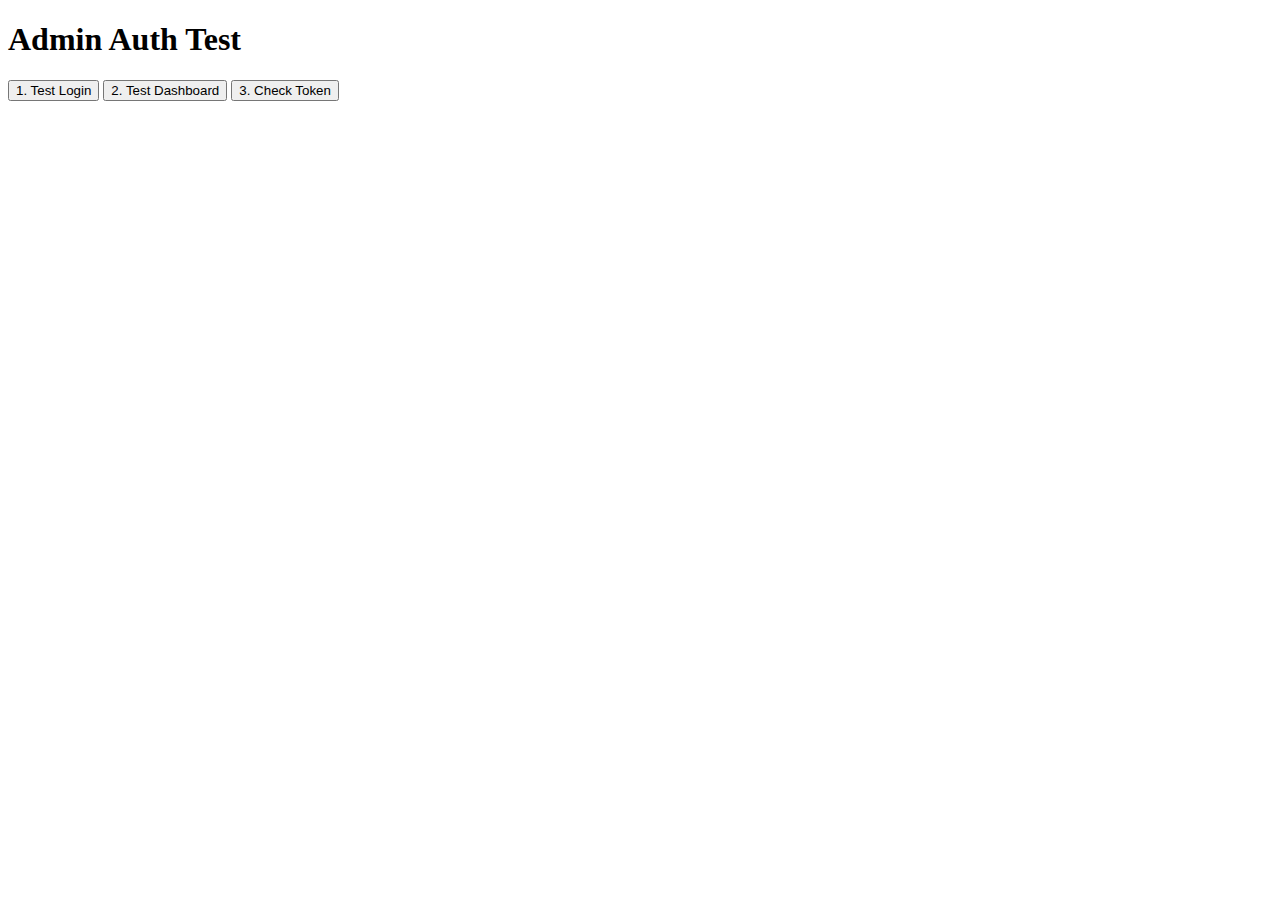
<file: test_admin_auth.html>
<!DOCTYPE html>
<html>
<head>
    <title>Test Admin Auth</title>
</head>
<body>
    <h1>Admin Auth Test</h1>
    <button onclick="testLogin()">1. Test Login</button>
    <button onclick="testDashboard()">2. Test Dashboard</button>
    <button onclick="checkToken()">3. Check Token</button>
    <div id="result"></div>

    <script>
    async function testLogin() {
        const response = await fetch('http://127.0.0.1:8000/api/v1/auth/login', {
            method: 'POST',
            headers: {
                'Content-Type': 'application/json',
            },
            body: JSON.stringify({
                username: 'admin',
                password: 'admin123'
            })
        });
        
        const data = await response.json();
        
        if (response.ok) {
            localStorage.setItem('access_token', data.access_token);
            localStorage.setItem('refresh_token', data.refresh_token);
            document.getElementById('result').innerHTML = `
                <h3>Login Success!</h3>
                <p>Access Token: ${data.access_token.substring(0, 50)}...</p>
                <p>Stored in localStorage</p>
            `;
        } else {
            document.getElementById('result').innerHTML = `<h3>Login Failed: ${data.detail}</h3>`;
        }
    }

    async function testDashboard() {
        const token = localStorage.getItem('access_token');
        if (!token) {
            document.getElementById('result').innerHTML = '<h3>No token found! Login first.</h3>';
            return;
        }

        const response = await fetch('http://127.0.0.1:8000/api/v1/analytics/dashboard', {
            headers: {
                'Authorization': `Bearer ${token}`
            }
        });
        
        if (response.ok) {
            const data = await response.json();
            document.getElementById('result').innerHTML = `
                <h3>Dashboard Data Loaded!</h3>
                <pre>${JSON.stringify(data, null, 2)}</pre>
            `;
        } else {
            document.getElementById('result').innerHTML = `<h3>Dashboard Failed: ${response.status} ${response.statusText}</h3>`;
        }
    }

    function checkToken() {
        const token = localStorage.getItem('access_token');
        document.getElementById('result').innerHTML = token ? 
            `<h3>Token Found:</h3><p>${token.substring(0, 50)}...</p>` : 
            '<h3>No token in localStorage</h3>';
    }
    </script>
</body>
</html>
</file>
